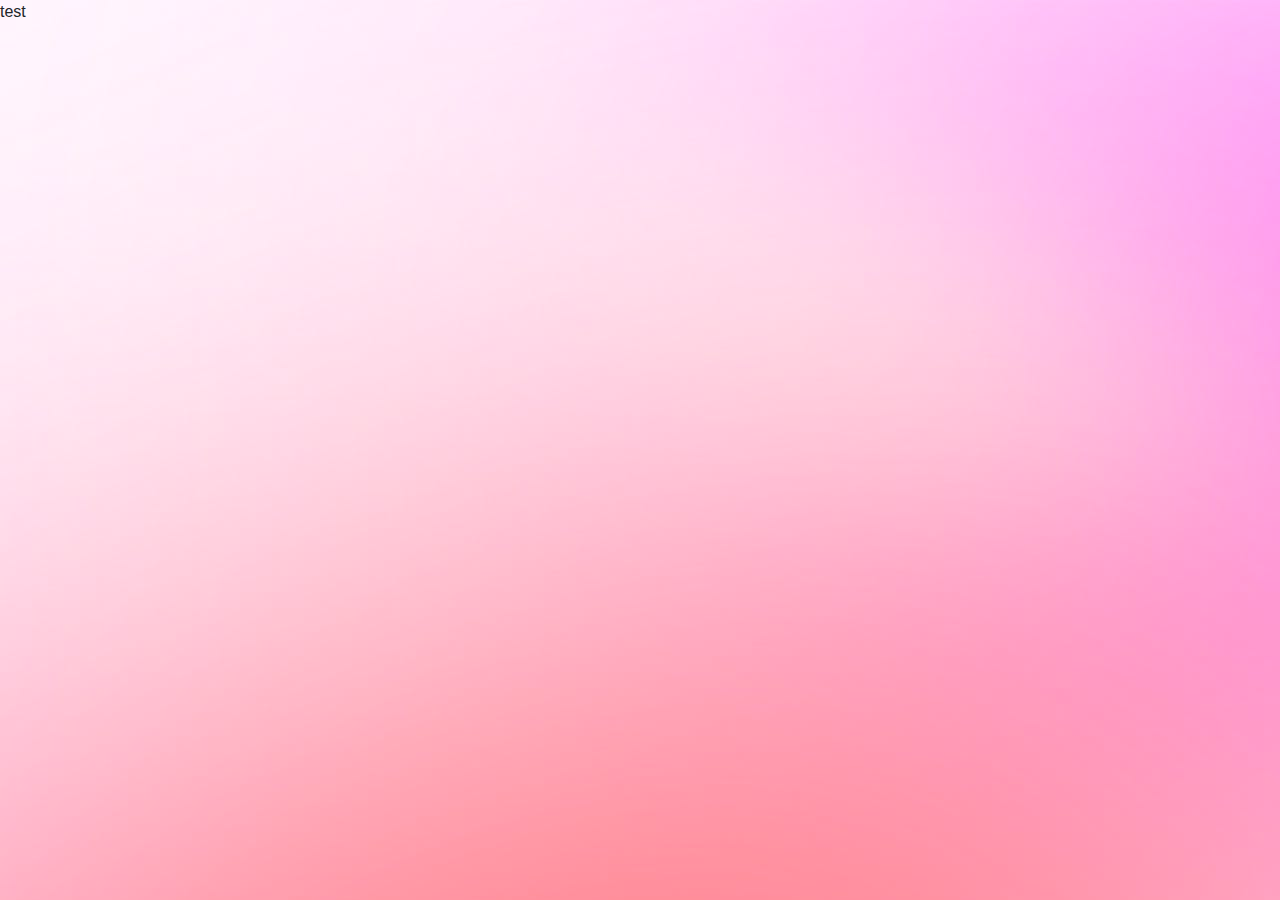
<file: webinterface/templates/base.html>
<html>
    <head>
        <meta charset="UTF-8">
        <meta name="viewport" content="width=device.width, initial-scale=1.0">
        <meta http-equiv="X-UA-Compatible" content="ie=edge">
        <!-- Styles -->
        <!--      Bootstrap     -->
        <!-- Latest compiled and minified CSS -->
        <link rel="stylesheet" href="https://maxcdn.bootstrapcdn.com/bootstrap/4.3.1/css/bootstrap.min.css">
        <!-- jQuery library -->
        <script src="https://ajax.googleapis.com/ajax/libs/jquery/3.4.1/jquery.min.js"></script>
        <!-- Popper JS -->
        <script src="https://cdnjs.cloudflare.com/ajax/libs/popper.js/1.14.7/umd/popper.min.js"></script>
        <!-- Latest compiled JavaScript -->
        <script src="https://maxcdn.bootstrapcdn.com/bootstrap/4.3.1/js/bootstrap.min.js"></script>

        <!--  Cuddler custom CSS  -->
        <link rel="stylesheet" href="css/cuddlercss.css"></script>
        <title>Cuddler</title>
    </head>
    <body>
        test
    </body>
</html>
</file>
<file: webinterface/templates/css/cuddlercss.css>
body {
    background-color: red;
    background-blend-mode: screen;
    background-image: url("gradient.jpg");
}
</file>
